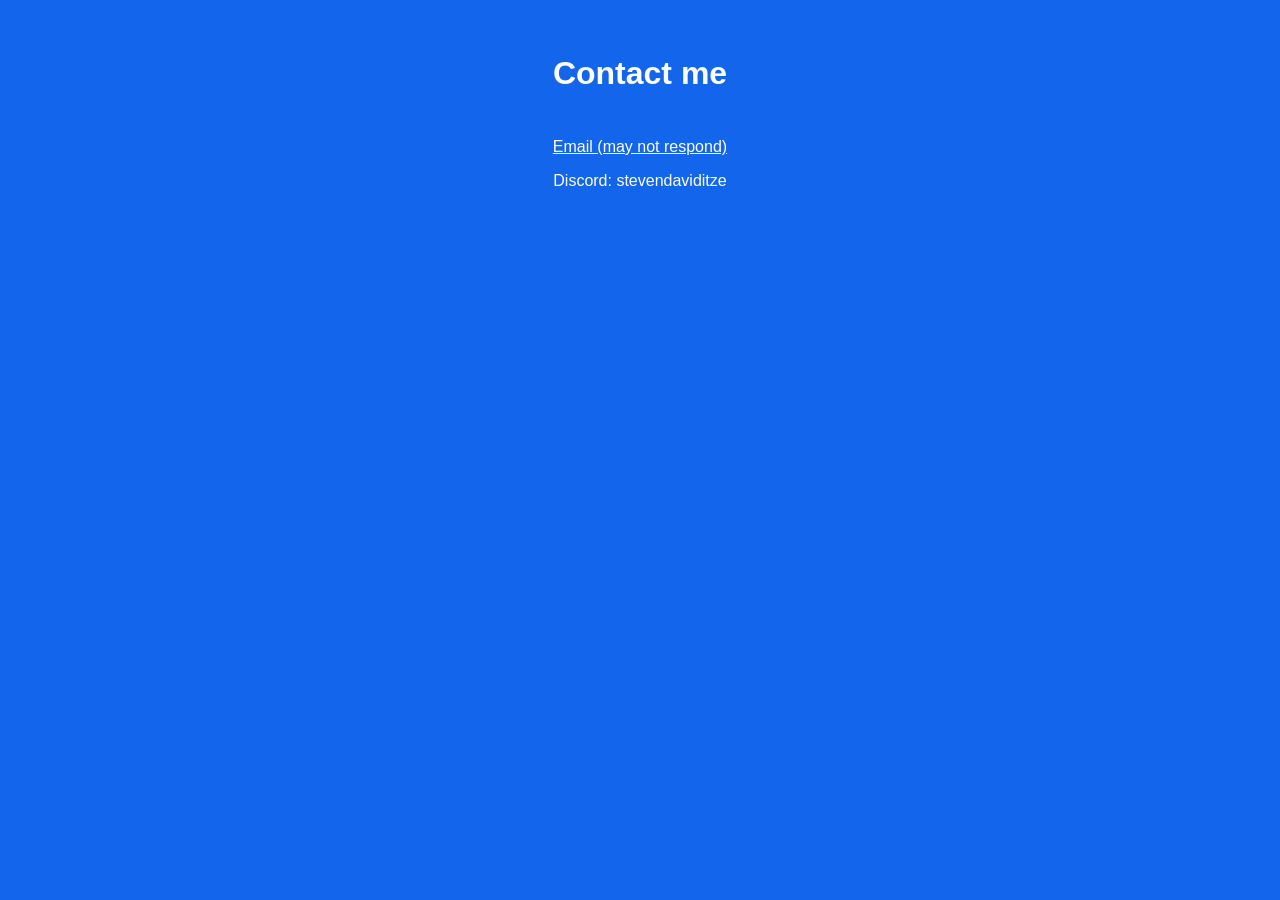
<file: contacts.html>
<!DOCTYPE html>
<head>
<title> Contact Infomation</title>
<link rel="stylesheet" href="animate.min.css"/>
<link rel="stylesheet" href="style.css"/>
<style>
 body {
   font-family: "Segoe UI", sans-serif;
   </style>

</head>
<body>
<center>
<font color="#FFFFFF">
<body style="background-color:#1366eb;"> 

<div class="titlepage">
 <h1 class="title"> Contact me </h1> <dt>
</div>

<a href="mailto:tc012@blahaj.land"> Email (may not respond) </a>
<p> Discord: stevendaviditze </p>
</file>
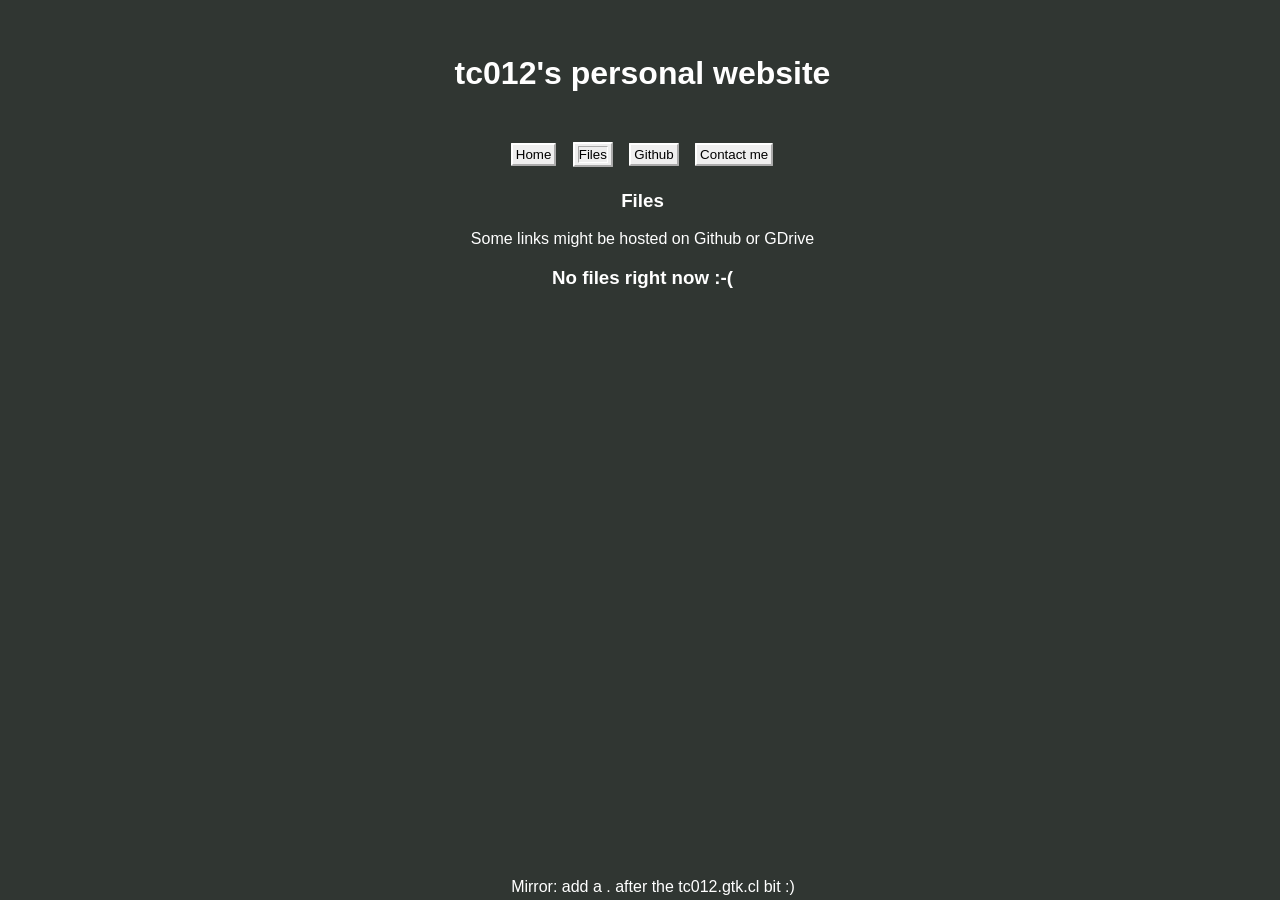
<file: files.html>
<!DOCTYPE html>
<head>
<title> 💾 The home of tc012.gtk.cl </title>
<link rel="stylesheet" href="animate.min.css"/>
<link rel="stylesheet" href="style.css"/>

<style>
 body {
   font-family: "Segoe UI", sans-serif;
   </style>
</head>
<body>
<center>
<font color="#FFFFFF">
<body style="background-color:#303632;"> 


<div class="titlepage">
<h1 class="text"> tc012's personal website</h1> <dt>
</div>
 
 <! This is a mess I know, I will fix it soon, I found a new way of doing links :D --->
<center>
<button class="button" onclick="window.location.href='https://tc012.gtk.cl';">
<div class="btn">
Home
</div>
</button>

<button class="button" onclick="window.location.href='/';">
<div class="btn" style="border: .114rem inset white;">
Files
</div>
</button>

<button class="button" onclick="window.location.href='https://github.com/tc012';">
<div class="btn">
Github
</div>
</button>

<button class="button" onclick="javascript:window.open('contacts.html','Read me','width=400,height=400')">
<div class="btn">
Contact me
</div>
</button>
</div>


</center>


<div align="center" class="text">
<h3> Files </h3>
<p> Some links might be hosted on Github or GDrive</p>


  <div class="files">
  <h3> No files right now :-( </h3>
  </div>

<div class="footer"> Mirror: add a . after the tc012.gtk.cl bit :) </div>
</file>
<file: style.css>
a {
  color: white;
}

img.rounded {
	border-radius: 35%;
}

.floatanim {
	       padding-right: 5px;
            width: 100px;
            height: 100px;
            position: relative;
            animation: float 3s ease-in-out infinite;
        }

        @keyframes float {
            0% {
                transform: translateY(0);
            }

            50% {
                transform: translateY(-17px);
            }

            100% {
                transform: translateY(0);
            }
        }

.wowid {
    display: table-cell;
    vertical-align: middle;
	text-align: center;
}

.titlepage {
    display: flex;
  justify-content: center;
  align-items: center;
  height: 130px;
}
 

.text {
padding-left: 5px;
} 

.footer{ 
       position: fixed;     
       text-align: center;    
       bottom: 4px; 
       width: 100%;
   }  



button {
    border: .125rem outset white;
    padding: .125rem .1875rem .125rem .1875rem;
	margin: .25rem .25rem .25rem .5rem;
    border-radius: .0625rem;
}

.buttonpressedin {
	border: .0625rem solid black;
}

.links {
    text-align: center; 
	 display: flex;
}

@font-face {
  font-family: "WINDOWS95";
  src: url("W95FA\w95fa.woff") format('woff');

}

html {
    font-family: 'WINDOWS95'
}
</file>
